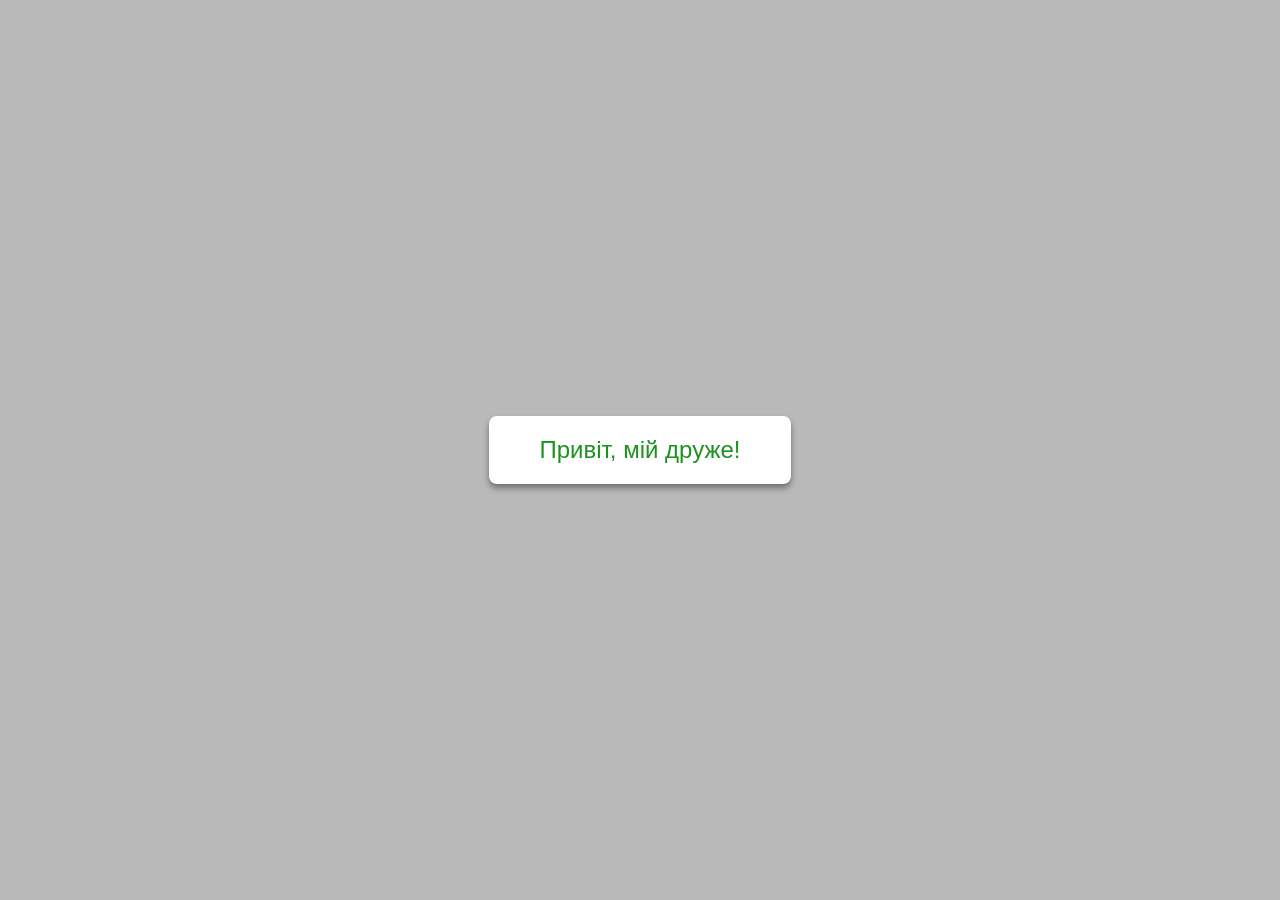
<file: index.html>
<!DOCTYPE html>
    <html lang="uk">
    <head>
        <meta charset="UTF-8">
        <meta name="friend" content="width=device-width, initial-scale=1.0">
        <title>Привітання</title>
        <link rel="stylesheet" href="з1.css">
    </head>
    <body>
        <div class="card">
            <h1>Привіт, мій друже!</h1>
        </div>
    </body>
    </html>
</file>
<file: з1.css>
body {
    margin: 0;
    padding: 0;
    display: flex;
    justify-content: center;
    align-items: center;
    min-height: 100vh;
    background-color: #b9b9b9;
    font-family: 'Segoe UI', Tahoma, Geneva, Verdana, sans-serif;
}


.card {
    background-color: #ffffff;
    padding: 20px 50px;
    border-radius: 8px;
    box-shadow: 0 4px 6px rgba(0, 0, 0, 0.4);
}


h1 {
    color: #1e9221;
    font-size: 24px;
    margin: 0;
    font-weight: 500;
}
</file>
